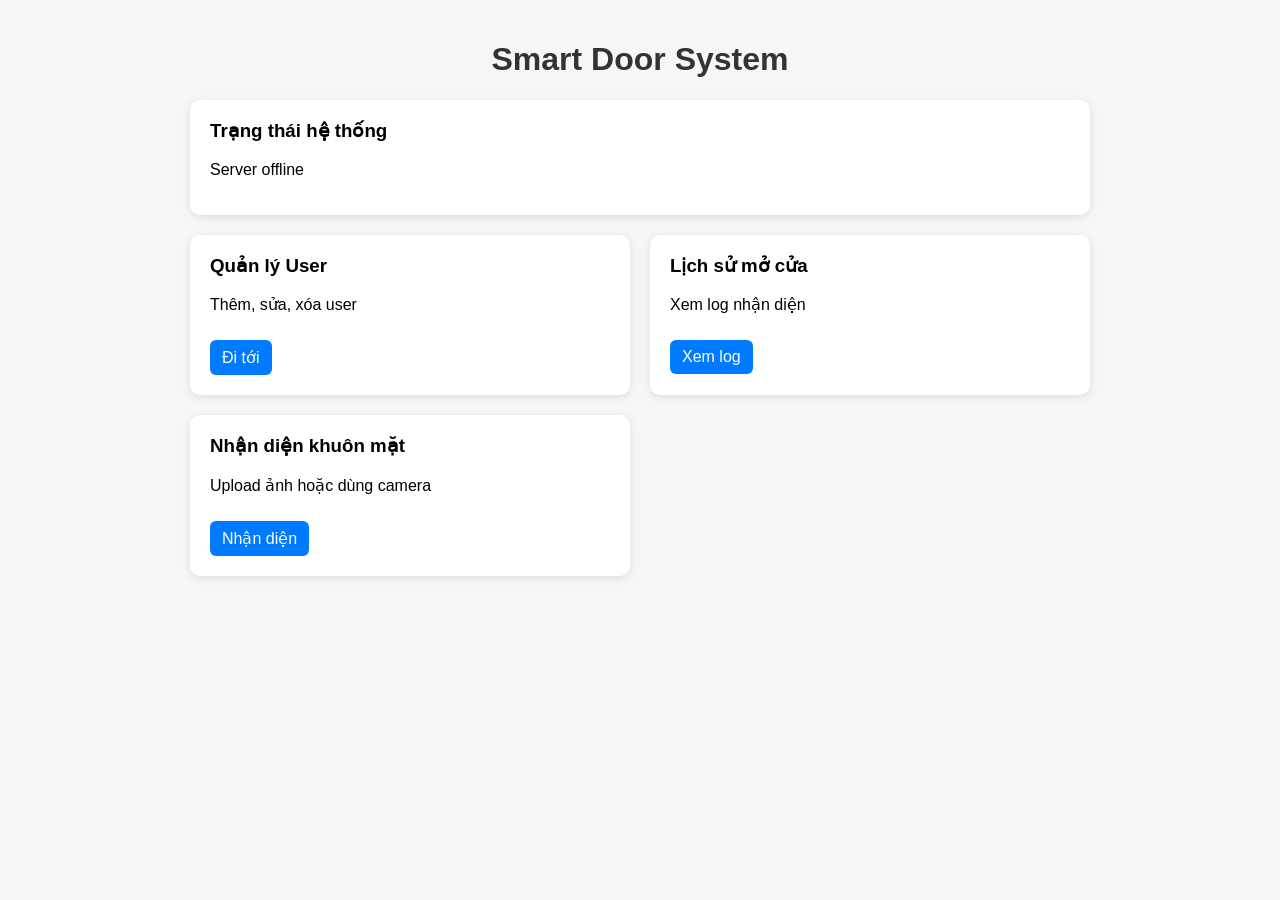
<file: index.html>
<!DOCTYPE html>
<html>

<head>
    <title>Smart Door Dashboard</title>
    <link rel="stylesheet" href="css/style.css">
</head>

<body>

    <div class="container">

        <h1>Smart Door System</h1>

        <div class="card">
            <h3>Trạng thái hệ thống</h3>
            <p id="status">Checking...</p>
        </div>

        <div class="grid">
            <div class="card">
                <h3>Quản lý User</h3>
                <p>Thêm, sửa, xóa user</p>
                <a href="users.html" class="btn">Đi tới</a>
            </div>

            <div class="card">
                <h3>Lịch sử mở cửa</h3>
                <p>Xem log nhận diện</p>
                <a href="logs.html" class="btn">Xem log</a>
            </div>

            <div class="card">
                <h3>Nhận diện khuôn mặt</h3>
                <p>Upload ảnh hoặc dùng camera</p>
                <a href="recognize.html" class="btn">Nhận diện</a>
            </div>
        </div>

    </div>

    <script src="js/config.js"></script>

    <script>
        async function checkStatus() {
            try {
                const res = await fetch(API_BASE + "/");
                const data = await res.json();

                document.getElementById("status").innerText =
                    "Server: " + data.status;
            } catch (e) {
                document.getElementById("status").innerText =
                    "Server offline";
            }
        }

        checkStatus();
    </script>

</body>

</html>
</file>
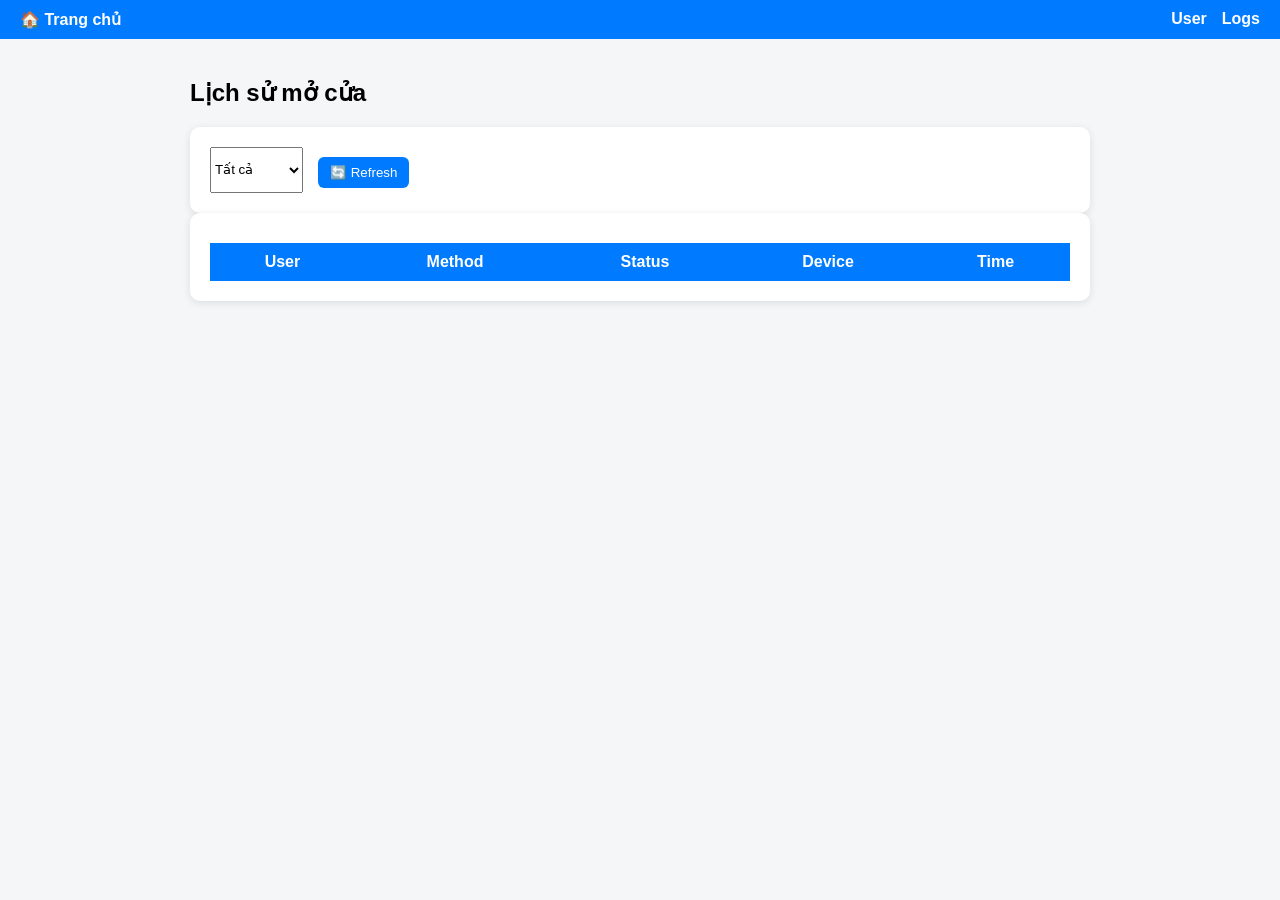
<file: logs.html>
<!DOCTYPE html>
<html>
<head>
    <title>Lịch sử mở cửa</title>
    <link rel="stylesheet" href="css/style.css">
</head>
<body>

<div class="navbar">
    <a href="index.html" class="nav-home">🏠 Trang chủ</a>
    <a href="users.html">User</a>
    <a href="logs.html">Logs</a>
</div>

<div class="container">

    <h2>Lịch sử mở cửa</h2>

    <!-- CONTROL -->
    <div class="card form">
        <select id="filter" onchange="loadLogs()">
            <option value="">Tất cả</option>
            <option value="success">Thành công</option>
            <option value="fail">Thất bại</option>
        </select>

        <button class="btn primary" onclick="loadLogs()">🔄 Refresh</button>
    </div>

    <!-- TABLE -->
    <div class="card">
        <table>
            <thead>
                <tr>
                    <th>User</th>
                    <th>Method</th>
                    <th>Status</th>
                    <th>Device</th>
                    <th>Time</th>
                </tr>
            </thead>
            <tbody id="logTable"></tbody>
        </table>
    </div>

</div>

<div id="toast"></div>

<script src="js/config.js"></script>
<script src="js/api.js"></script>
<script src="js/logs.js"></script>

</body>
</html>
</file>
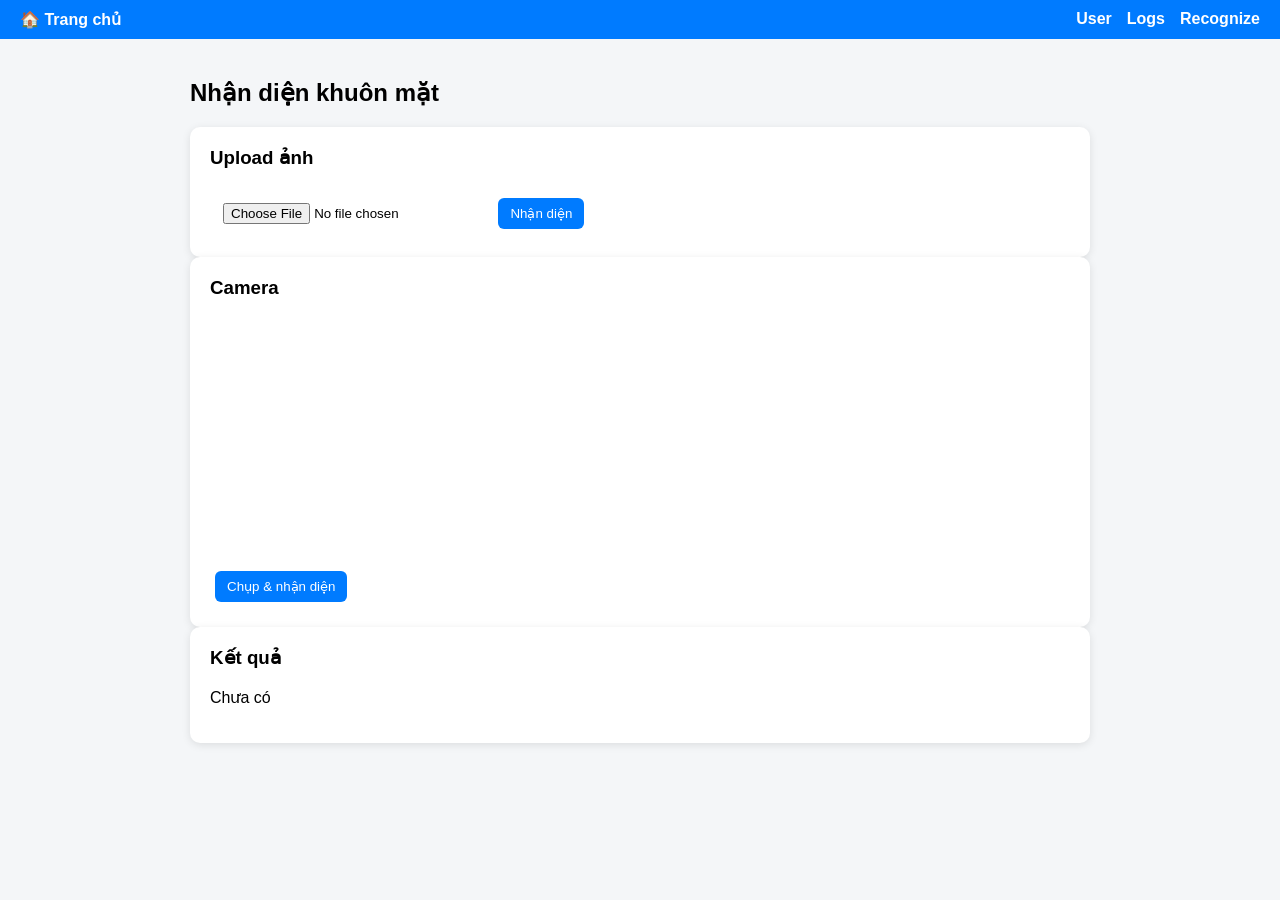
<file: recognize.html>
<!DOCTYPE html>
<html>
<head>
    <title>Nhận diện khuôn mặt</title>
    <link rel="stylesheet" href="css/style.css">
</head>
<body>

<div class="navbar">
    <a href="index.html" class="nav-home">🏠 Trang chủ</a>
    <a href="users.html">User</a>
    <a href="logs.html">Logs</a>
    <a href="recognize.html">Recognize</a>
</div>

<div class="container">

    <h2>Nhận diện khuôn mặt</h2>

    <!-- Upload -->
    <div class="card">
        <h3>Upload ảnh</h3>
        <input type="file" id="fileInput">
        <button id="uploadBtn" class="btn primary" onclick="uploadImage()">Nhận diện</button>
    </div>

    <!-- Webcam -->
    <div class="card">
        <h3>Camera</h3>
        <video id="video" width="320" height="240" autoplay></video>
        <br>
        <button id="captureBtn" class="btn primary" onclick="capture()">Chụp & nhận diện</button>
    </div>

    <!-- Result -->
    <div class="card">
        <h3>Kết quả</h3>
        <p id="result">Chưa có</p>
    </div>

</div>

<script src="js/config.js"></script>
<script src="js/api.js"></script>
<script src="js/recognize.js"></script>

</body>
</html>
</file>
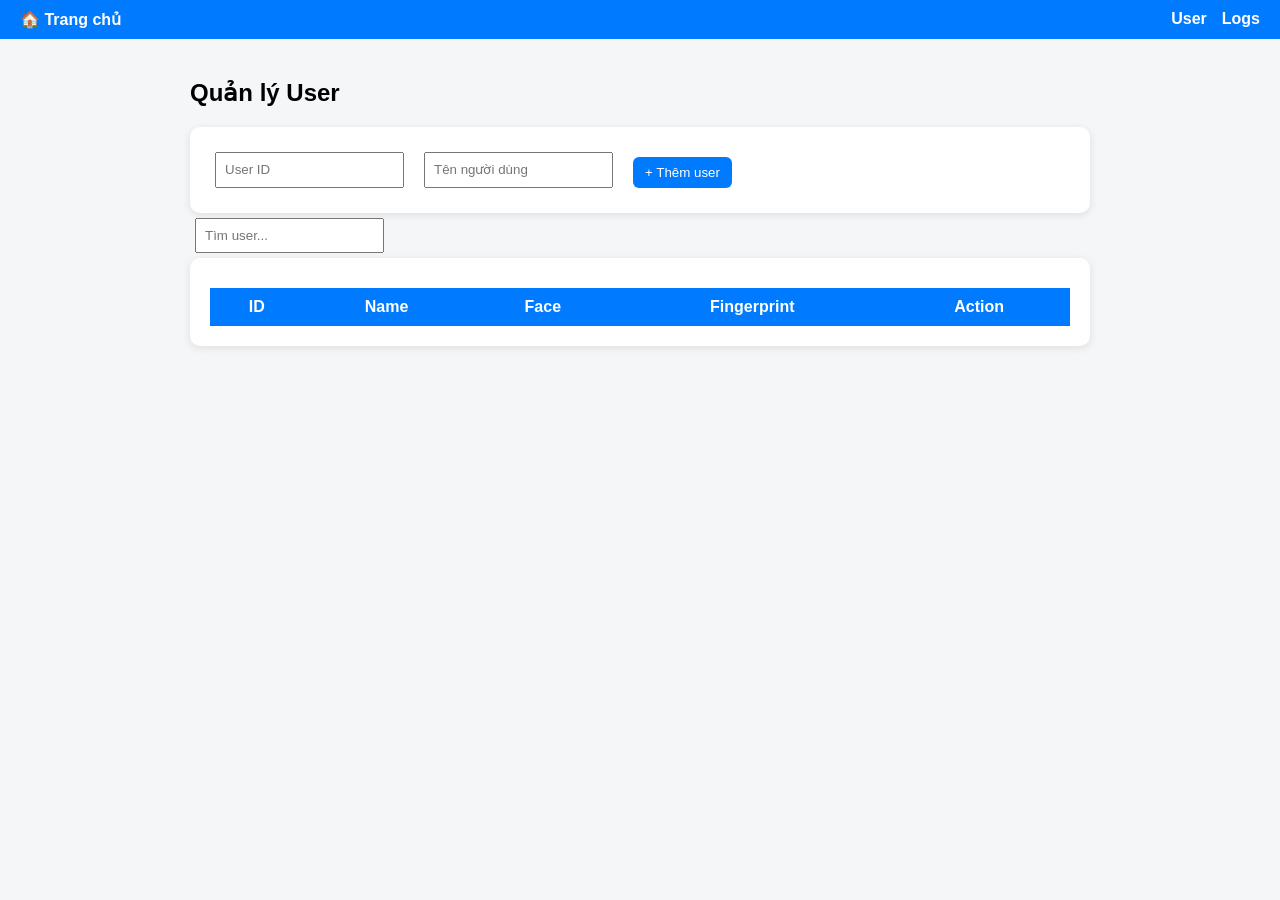
<file: users.html>
<!DOCTYPE html>
<html>

<head>
    <title>Quản lý User</title>
    <link rel="stylesheet" href="css/style.css">
</head>

<body>
    <div class="navbar">
        <a href="index.html" class="nav-home">🏠 Trang chủ</a>
        <a href="users.html">User</a>
        <a href="logs.html">Logs</a>
    </div>

    <div class="container">

        <h2>Quản lý User</h2>

        <!-- FORM -->
        <div class="card form">
            <input id="user_id" placeholder="User ID">
            <input id="name" placeholder="Tên người dùng">
            <button class="btn primary" onclick="createUser()">+ Thêm user</button>
        </div>

        <!-- SEARCH -->
        <input id="search" placeholder="Tìm user..." onkeyup="loadUsers()">

        <!-- TABLE -->
        <div class="card">
            <table>
                <thead>
                    <tr>
                        <th>ID</th>
                        <th>Name</th>
                        <th>Face</th>
                        <th>Fingerprint</th>
                        <th>Action</th>
                    </tr>
                </thead>
                <tbody id="userTable"></tbody>
            </table>
        </div>

    </div>

    <div id="toast"></div>

    <script src="js/config.js"></script>
    <script src="js/api.js"></script>
    <script src="js/users.js"></script>

</body>

</html>
</file>
<file: css/style.css>
body {
    font-family: Arial, sans-serif;
    background: #f4f6f8;
    margin: 0;
    padding: 0;
}

.container {
    max-width: 900px;
    margin: auto;
    padding: 20px;
}

h1 {
    text-align: center;
    color: #333;
}

.grid {
    display: grid;
    grid-template-columns: 1fr 1fr;
    gap: 20px;
    margin-top: 20px;
}

.card {
    background: white;
    padding: 20px;
    border-radius: 10px;
    box-shadow: 0 2px 8px rgba(0,0,0,0.1);
}

.card h3 {
    margin-top: 0;
}

.btn {
    display: inline-block;
    padding: 10px 15px;
    background: #007bff;
    color: white;
    text-decoration: none;
    border-radius: 5px;
    margin-top: 10px;
}

.btn:hover {
    background: #0056b3;
}

input {
    padding: 8px;
    margin: 5px;
}

button {
    padding: 8px 12px;
    margin: 5px;
    cursor: pointer;
}

table {
    width: 100%;
    border-collapse: collapse;
    margin-top: 10px;
}

table th, table td {
    padding: 10px;
    text-align: center;
}

table th {
    background: #007bff;
    color: white;
}

table tr:nth-child(even) {
    background: #f2f2f2;
}


/* ===== BUTTON ===== */
.btn {
    padding: 8px 12px;
    border-radius: 6px;
    border: none;
    cursor: pointer;
}

.btn.primary {
    background: #007bff;
    color: white;
}

.btn.danger {
    background: #dc3545;
    color: white;
}

.btn.warning {
    background: #ffc107;
}

.btn:hover {
    opacity: 0.85;
}

/* ===== FORM ===== */
.form {
    display: flex;
    gap: 10px;
}

/* ===== STATUS BADGE ===== */
.badge {
    padding: 4px 8px;
    border-radius: 5px;
    color: white;
}

.green {
    background: #28a745;
}

.red {
    background: #dc3545;
}

/* ===== TABLE ===== */
table td {
    vertical-align: middle;
}

/* ===== TOAST ===== */
#toast {
    position: fixed;
    bottom: 20px;
    right: 20px;
    background: black;
    color: white;
    padding: 10px 15px;
    border-radius: 5px;
    display: none;
}


/* ===== NAVBAR ===== */
.navbar {
    background: #007bff;
    padding: 10px 20px;
    display: flex;
    gap: 15px;
}

.navbar a {
    color: white;
    text-decoration: none;
    font-weight: bold;
}

.navbar a:hover {
    text-decoration: underline;
}

.nav-home {
    margin-right: auto;
}


/* ===== STATUS ===== */
.green {
    background: #28a745;
}

.red {
    background: #dc3545;
}

/* ===== TABLE HOVER ===== */
table tr:hover {
    background: #e9f3ff;
}

button:disabled {
    opacity: 0.6;
    cursor: not-allowed;
}
</file>
